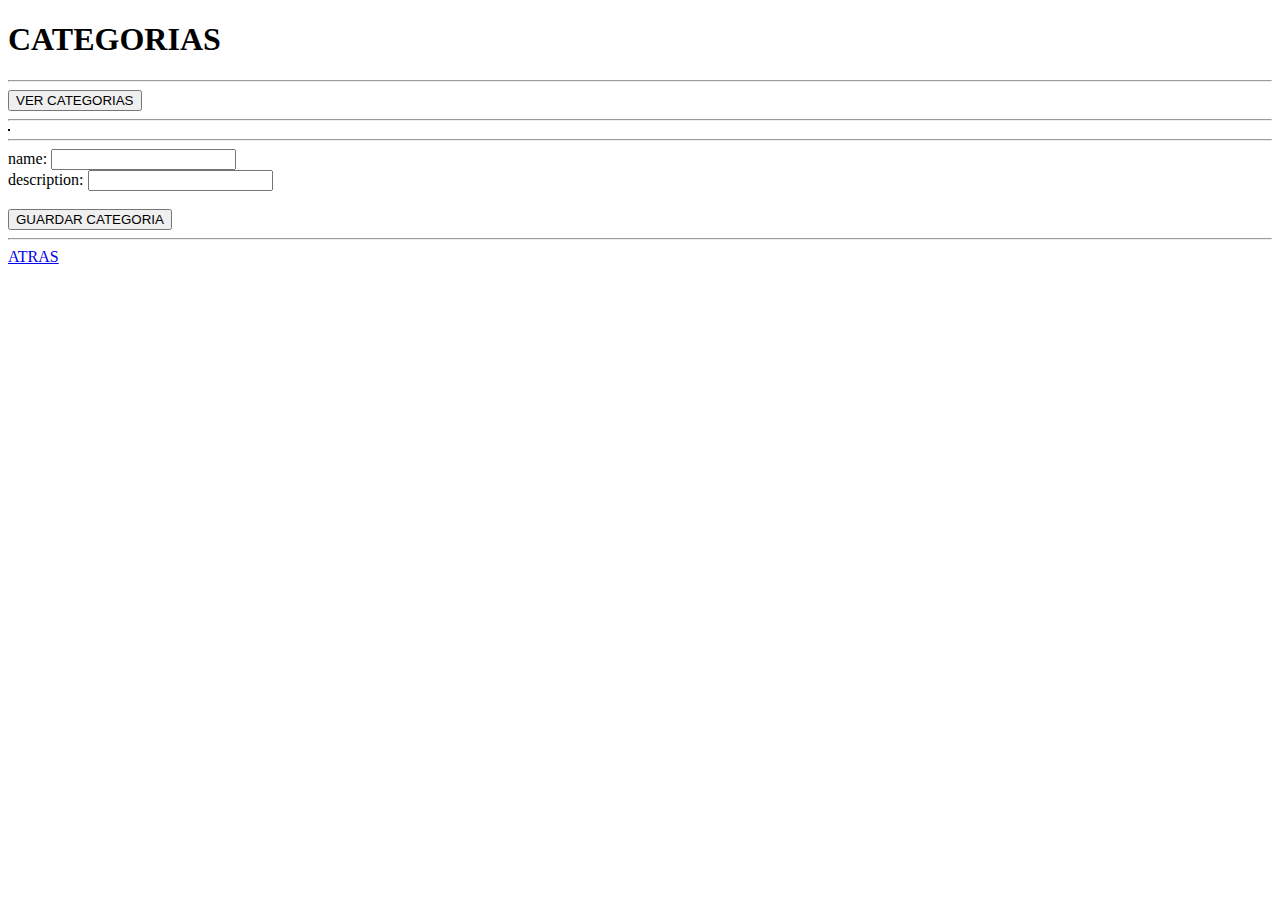
<file: src/main/resources/Public/CATEGORY.html>
<!DOCTYPE html>
<html lang="en">

    <style>
        table, th, td{
            border:1px solid black;
        }
    </style>    
    
<head>
    <meta charset="UTF-8">
    <title>CATEGORY</title>
    <script src="https://ajax.googleapis.com/ajax/libs/jquery/3.6.0/jquery.min.js"></script>
    <script type="text/javascript" src="categoryController.js"></script>
</head>
<body>
<h1>CATEGORIAS</h1>
<hr>
<button type="button" onclick="mostrarCategory()">VER CATEGORIAS</button>
<hr>
<table id="tabla"></table>
<hr>

name: <input type="text" id="categoryName"><br>
description: <input type="text" id="categoryDescription"><br>
<br>
<button type="button" onclick="guardarCategory()">GUARDAR CATEGORIA</button>

<hr>

<a href="index.html">ATRAS</a>
</body>
</html>
</file>
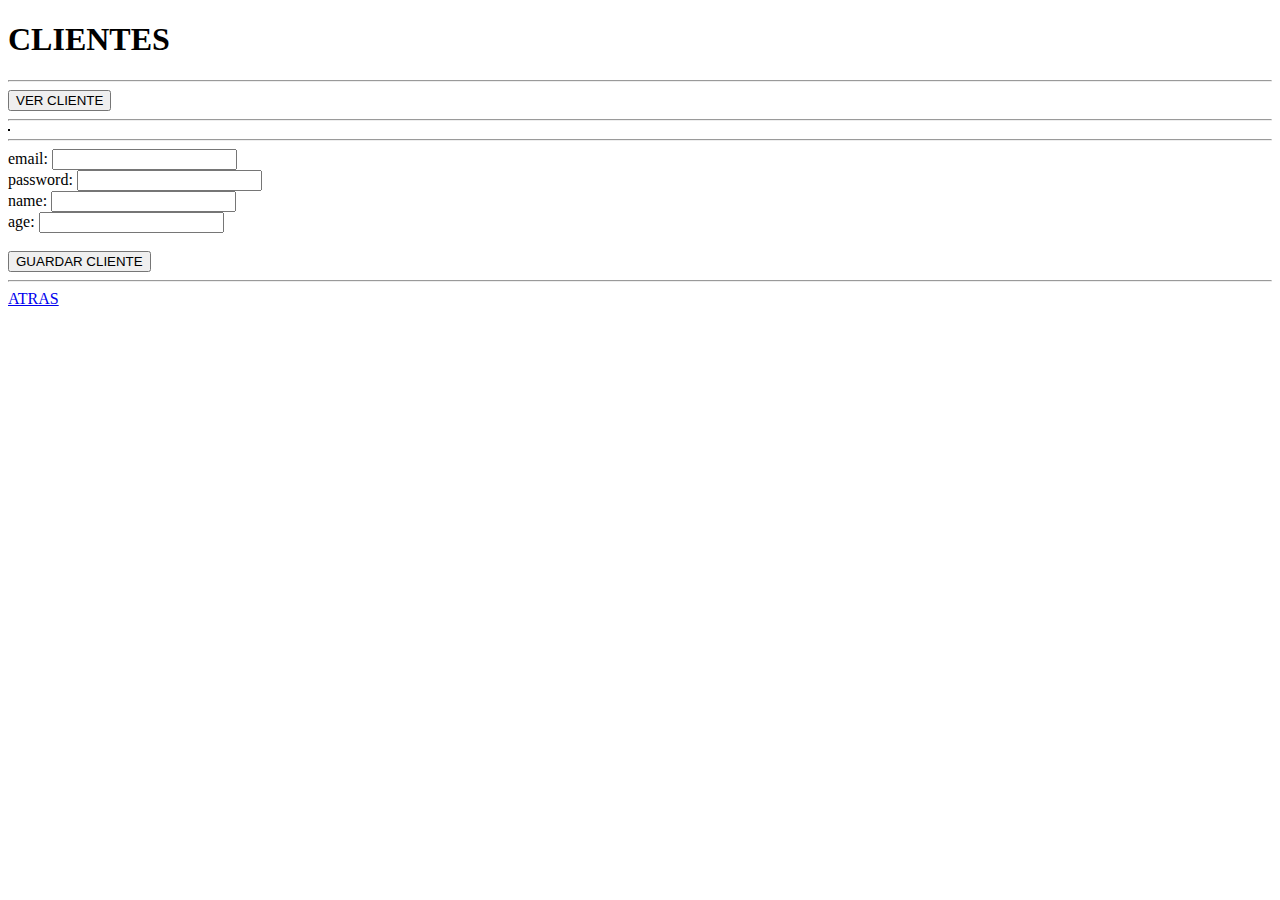
<file: src/main/resources/Public/CLIENT.html>
<!DOCTYPE html>
<html lang="en">
    <style>
        table, th, td{
            border:1px solid black;
        }
    </style> 
<head>
    <meta charset="UTF-8">
    <title>CLIENT</title>
    <script src="https://ajax.googleapis.com/ajax/libs/jquery/3.6.0/jquery.min.js"></script>
    <script type="text/javascript" src="clientController.js"></script>
</head>
<body>
<h1>CLIENTES</h1>
<hr>
<button type="button" onclick="mostrarClient()">VER CLIENTE</button>
<hr>
<table id="tabla"></table>
<hr>

email: <input type="text" id="clientEmail"><br>
password: <input type="text" id="clientPassword"><br>
name: <input type="text" id="clientName"><br>
age: <input type="text" id="clientAge"><br>

<br>
<button type="button" onclick="guardarClient()">GUARDAR CLIENTE</button>

<hr>

<a href="index.html">ATRAS</a>
</body>
</html>
</file>
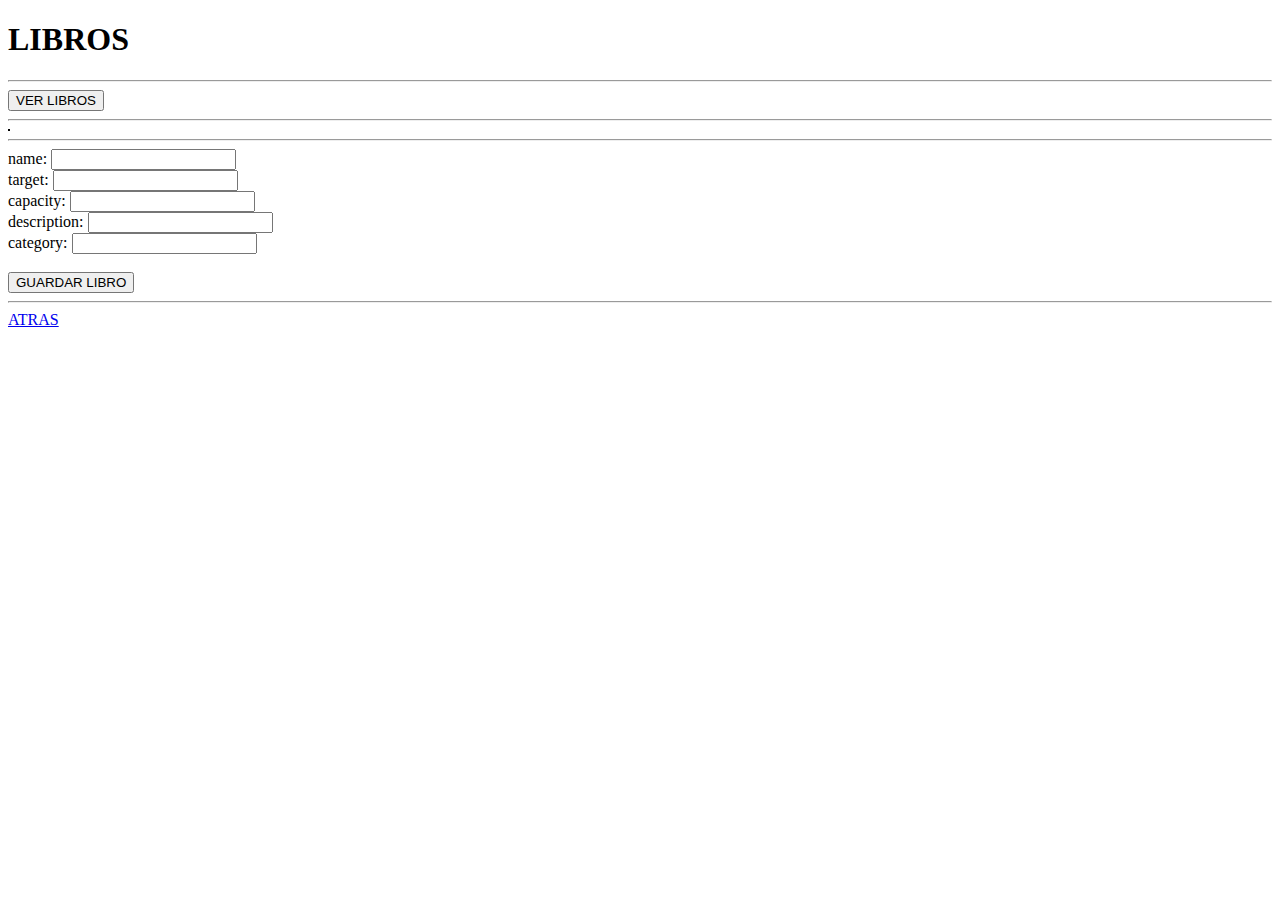
<file: src/main/resources/Public/LIB.html>
<!DOCTYPE html>
<html lang="en">
    <style>
        table, th, td{
            border:1px solid black;
        }
    </style> 
<head>
    <meta charset="UTF-8">
    <title>LIB</title>
    <script src="https://ajax.googleapis.com/ajax/libs/jquery/3.6.0/jquery.min.js"></script>
    <script type="text/javascript" src="libController.js"></script>
</head>
<body>
<h1>LIBROS</h1>
<hr>
<button type="button" onclick="mostrarLib()">VER LIBROS</button>
<hr>
<table id="tabla"></table>
<hr>

name: <input type="text" id="libName"><br>
target: <input type="text" id="libTarget"><br>
capacity: <input type="text" id="libCapacity"><br>
description: <input type="text" id="libDescription"><br>
category: <input type="text" id="libCategory"><br>
<br>
<button type="button" onclick="guardarLib()">GUARDAR LIBRO</button>

<hr>

<a href="index.html">ATRAS</a>
</body>
</html>
</file>
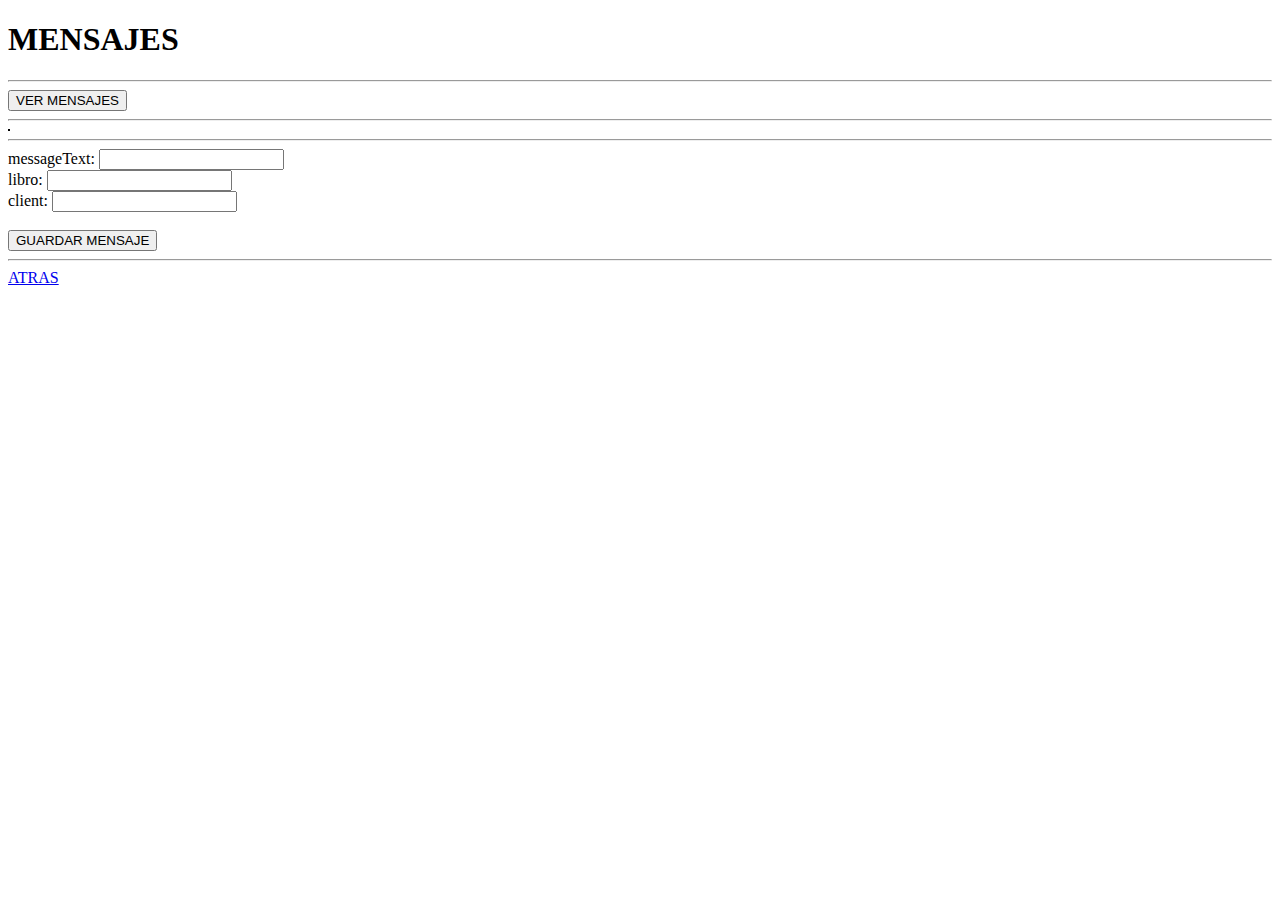
<file: src/main/resources/Public/MESSAGE.html>
<!DOCTYPE html>
<html lang="en">
    <style>
        table, th, td{
            border:1px solid black;
        }
    </style> 
<head>
    <meta charset="UTF-8">
    <title>MESSAGE</title>
    <script src="https://ajax.googleapis.com/ajax/libs/jquery/3.6.0/jquery.min.js"></script>
    <script type="text/javascript" src="messageController.js"></script>
</head>
<body>
<h1>MENSAJES</h1>
<hr>
<button type="button" onclick="mostrarMessage()">VER MENSAJES</button>
<hr>
<table id="tabla"></table>
<hr>

messageText: <input type="text" id="messageText"><br>
libro: <input type="text" id="messageLib"><br>
client: <input type="text" id="messageClient"><br>


<br>
<button type="button" onclick="guardarMessage()">GUARDAR MENSAJE</button>

<hr>

<a href="index.html">ATRAS</a>
</body>
</html>
</file>
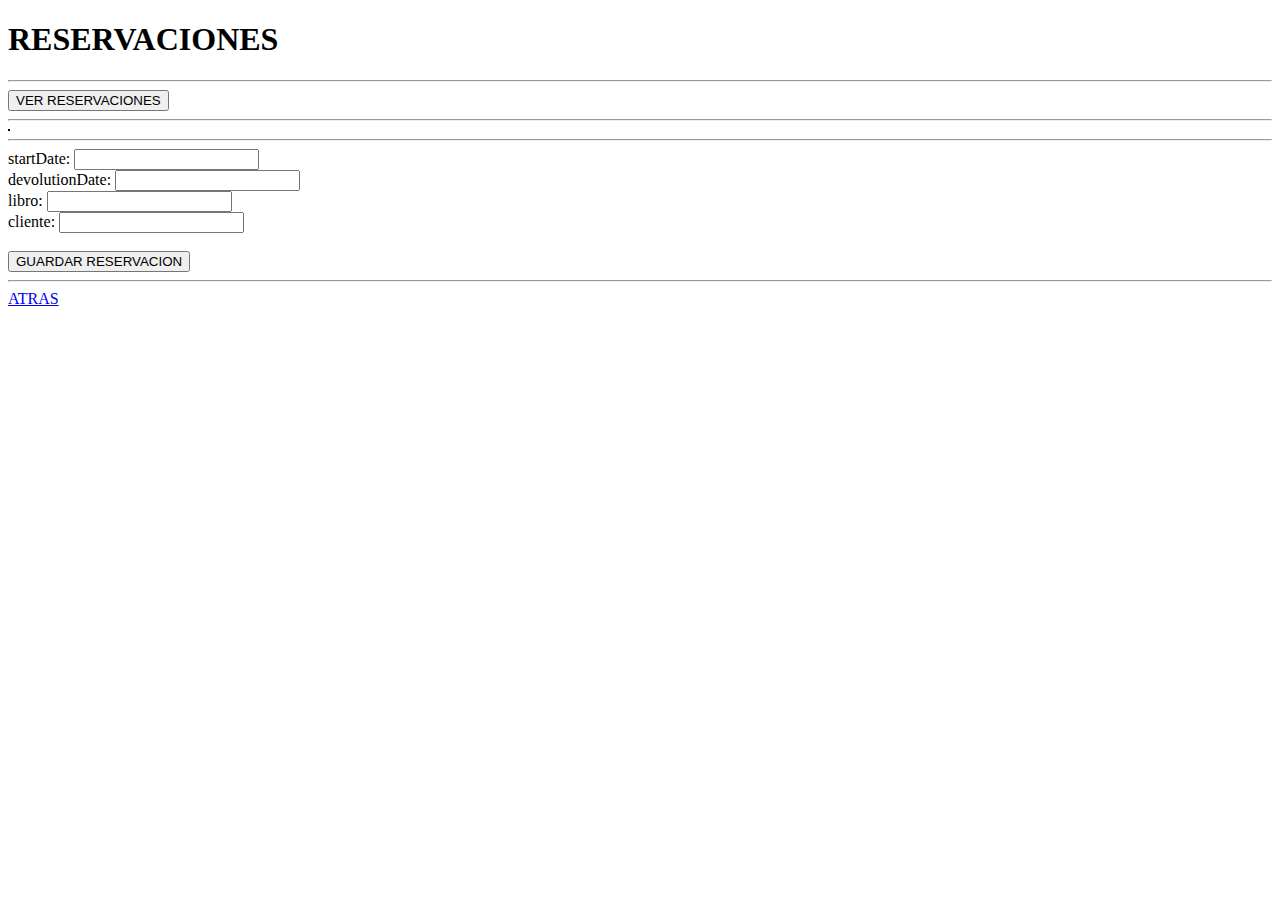
<file: src/main/resources/Public/RESERVATION.html>
<!DOCTYPE html>
<html lang="en">
    <style>
        table, th, td{
            border:1px solid black;
        }
    </style>
<head>
    <meta charset="UTF-8">
    <title>RESERVATION</title>
    <script src="https://ajax.googleapis.com/ajax/libs/jquery/3.6.0/jquery.min.js"></script>
    <script type="text/javascript" src="reservationController.js"></script>
</head>
<body>
<h1>RESERVACIONES</h1>
<hr>
<button type="button" onclick="mostrarReservation()">VER RESERVACIONES</button>
<hr>
<table id="tabla"></table>
<hr>

startDate: <input type="text" id="startDate"><br>
devolutionDate: <input type="text" id="devolutionDate"><br>
libro: <input type="text" id="reservationLib"><br>
cliente: <input type="text" id="reservationClient"><br>


<br>
<button type="button" onclick="guardarReservation()">GUARDAR RESERVACION</button>

<hr>

<a href="index.html">ATRAS</a>
</body>
</html>
</file>
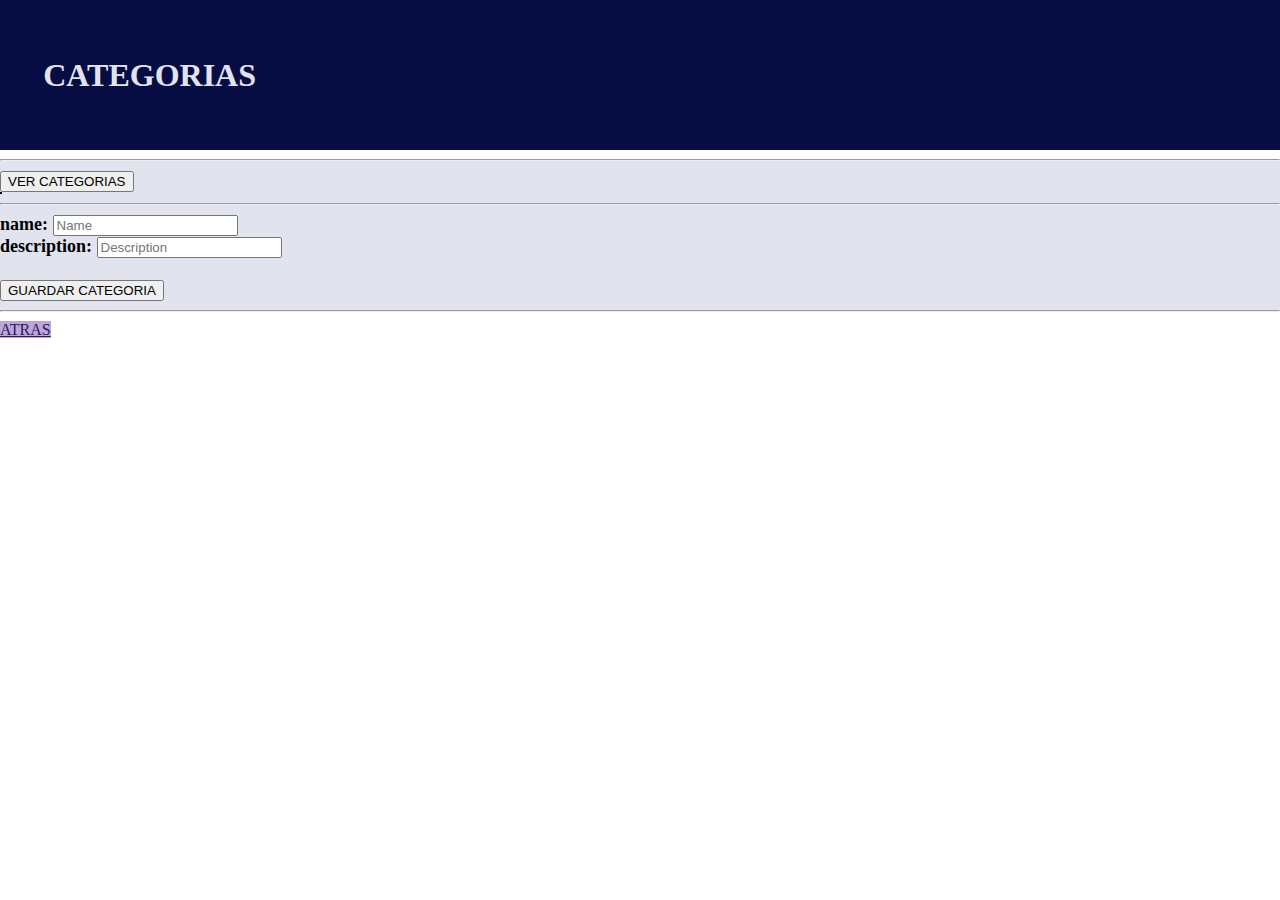
<file: src/main/resources/static/CATEGORY.html>
<!DOCTYPE html>
<html lang="en">

    <style>
        table, th, td{
            border:1px solid black;
        }
    </style>    
    
<head>
    <meta charset="UTF-8">
    <title>CATEGORY</title>
    <script src="https://ajax.googleapis.com/ajax/libs/jquery/3.6.0/jquery.min.js"></script>
    <script type="text/javascript" src="categoryController.js"></script>
    <link rel="stylesheet" href="tablasEstilos.css" type="text/css">
</head>
<body>
<header class="contheader">
    <div class="titulologo">
        <div class="logo"></div>
        <div class="titulo"><h1>CATEGORIAS</h1></div>
    </div>
</header>
<div class="Entradas">
<hr>
<button type="button" onclick="mostrarCategory()">VER CATEGORIAS</button>

<table class="table" id="tabla"></table>
<hr>

    <b>name:</b> <input type="text" id="categoryName" placeholder="Name"><br>
    <b>description: </b><input type="text" id="categoryDescription" placeholder="Description"><br>

<br>
<button type="button" onclick="guardarCategory()">GUARDAR CATEGORIA</button>

<hr>
</div>
<a href="index.html">ATRAS</a>
</body>
</html>
</file>
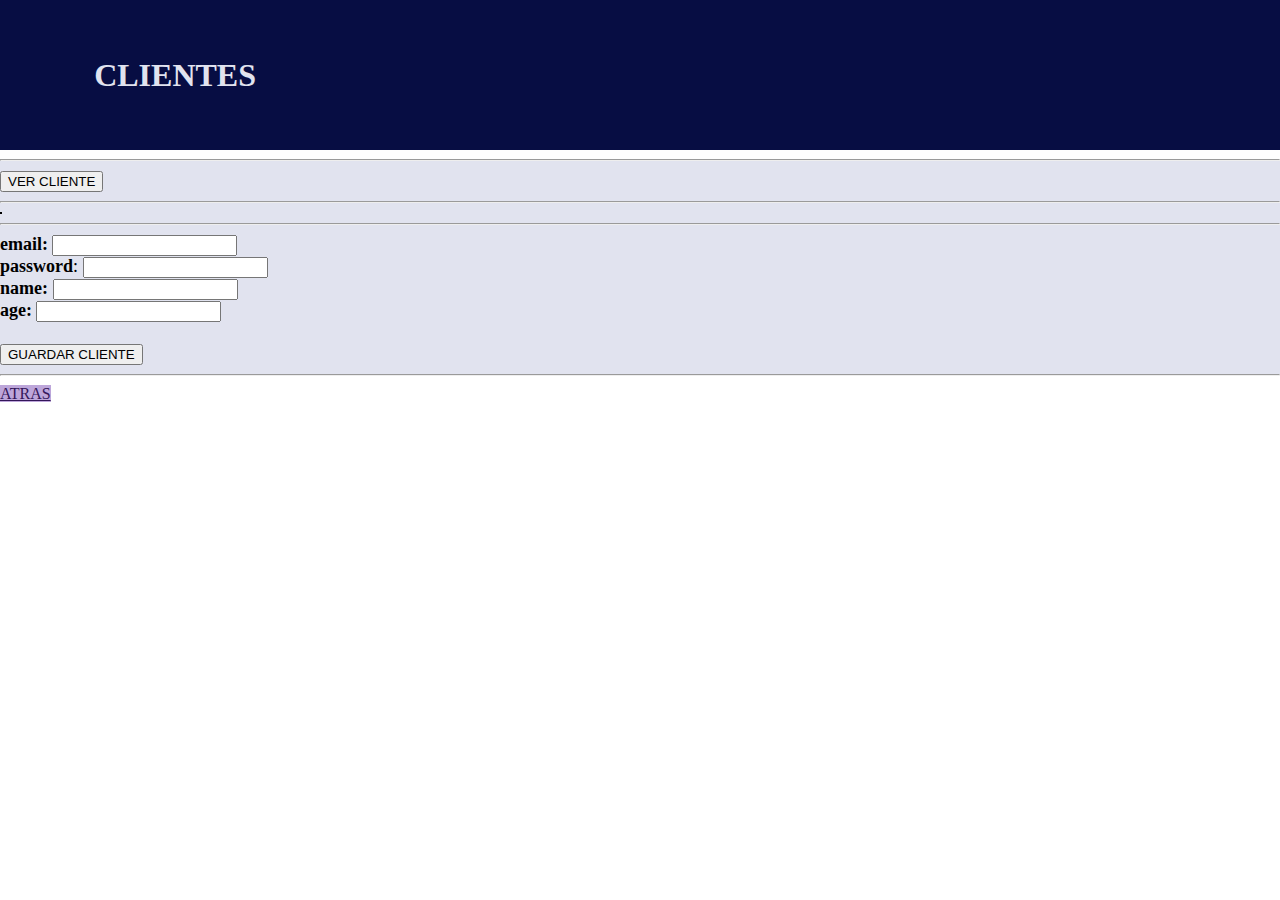
<file: src/main/resources/static/CLIENT.html>
<!DOCTYPE html>
<html lang="en">
    <style>
        table, th, td{
            border:1px solid black;
        }
    </style> 
<head>
    <meta charset="UTF-8">
    <title>CLIENT</title>
    <script src="https://ajax.googleapis.com/ajax/libs/jquery/3.6.0/jquery.min.js"></script>
    <script type="text/javascript" src="clientController.js"></script>
    <link rel="stylesheet" href="tablasEstilos.css" type="text/css">
</head>
<body>
<header class="contheader">
    <div class="titulologo">
        <div class="logo"></div>
        <div class="titulo"><h1>CLIENTES</h1></div>
    </div>
</header>
<div class="Entradas">
<hr>
<button type="button" onclick="mostrarClient()">VER CLIENTE</button>
<hr>
<table class="table" id="tabla"></table>
<hr>

    <b>email:</b> <input type="text" id="clientEmail"><br>
    <b>password</b>: <input type="text" id="clientPassword"><br>
    <b>name:</b> <input type="text" id="clientName"><br>
    <b>age:</b> <input type="text" id="clientAge"><br>

<br>
<button type="button" onclick="guardarClient()">GUARDAR CLIENTE</button>

<hr>
</div>
<a href="index.html">ATRAS</a>
</body>
</html>
</file>
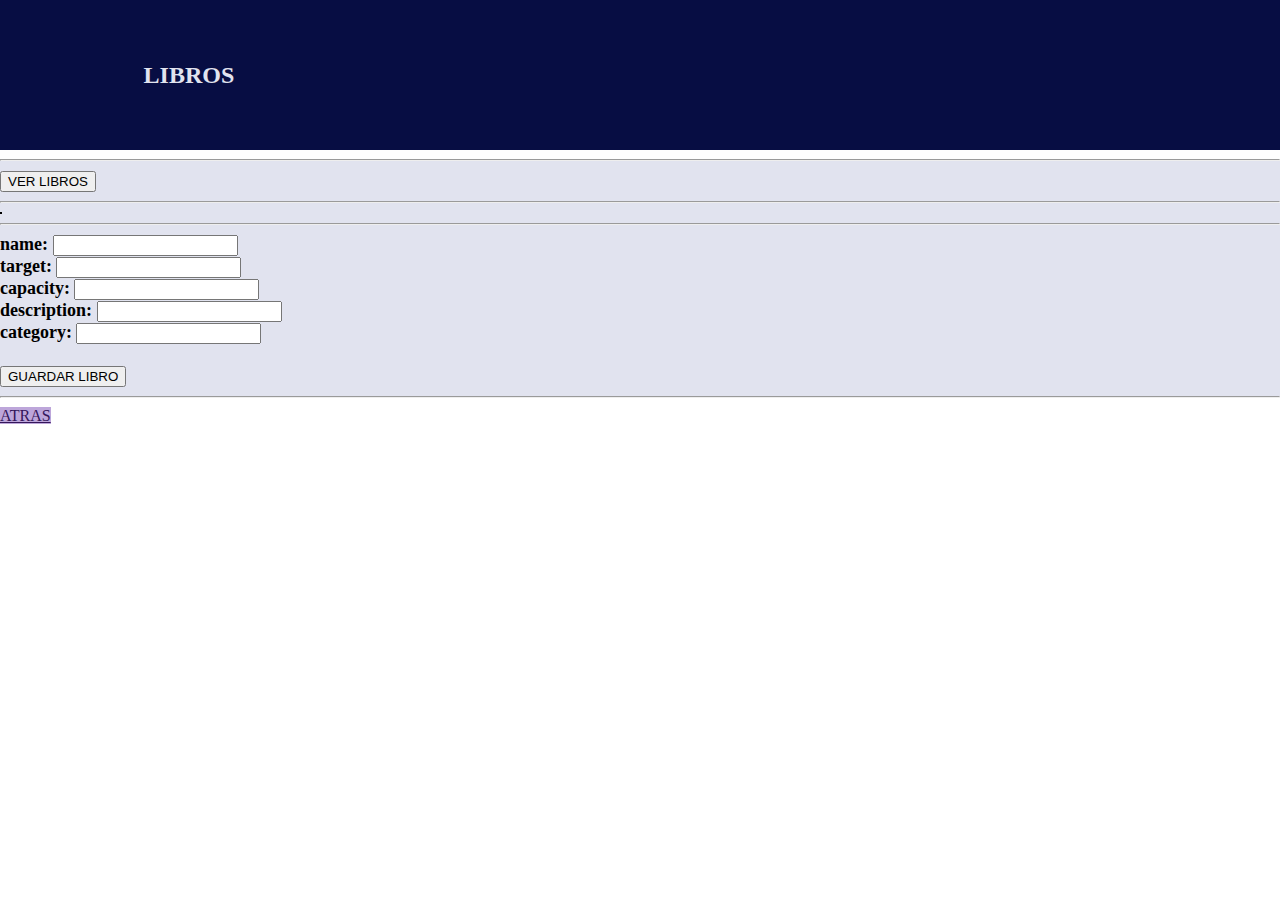
<file: src/main/resources/static/LIB.html>
<!DOCTYPE html>
<html lang="en">
    <style>
        table, th, td{
            border:1px solid black;
        }
    </style> 
<head>
    <meta charset="UTF-8">
    <title>LIB</title>
    <script src="https://ajax.googleapis.com/ajax/libs/jquery/3.6.0/jquery.min.js"></script>
    <script type="text/javascript" src="libController.js"></script>
    <link rel="stylesheet" href="tablasEstilos.css" type="text/css">
</head>
<body>
<header class="contheader">
    <div class="titulologo">
        <div class="logo"></div>
        <div class="titulo"><h2>LIBROS</h2></div>
    </div>
</header>
<div class="Entradas">
<hr>
<button type="button" onclick="mostrarLib()">VER LIBROS</button>
<hr>
<table  class="table" id="tabla"></table>
<hr>

    <b>name:</b> <input type="text" id="libName"><br>
    <b>target:</b> <input type="text" id="libTarget"><br>
    <b>capacity:</b> <input type="text" id="libCapacity"><br>
    <b>description:</b> <input type="text" id="libDescription"><br>
    <b>category:</b> <input type="text" id="libCategory"><br>
<br>
<button type="button" onclick="guardarLib()">GUARDAR LIBRO</button>

<hr>
</div>
<a href="index.html">ATRAS</a>
</body>
</html>
</file>
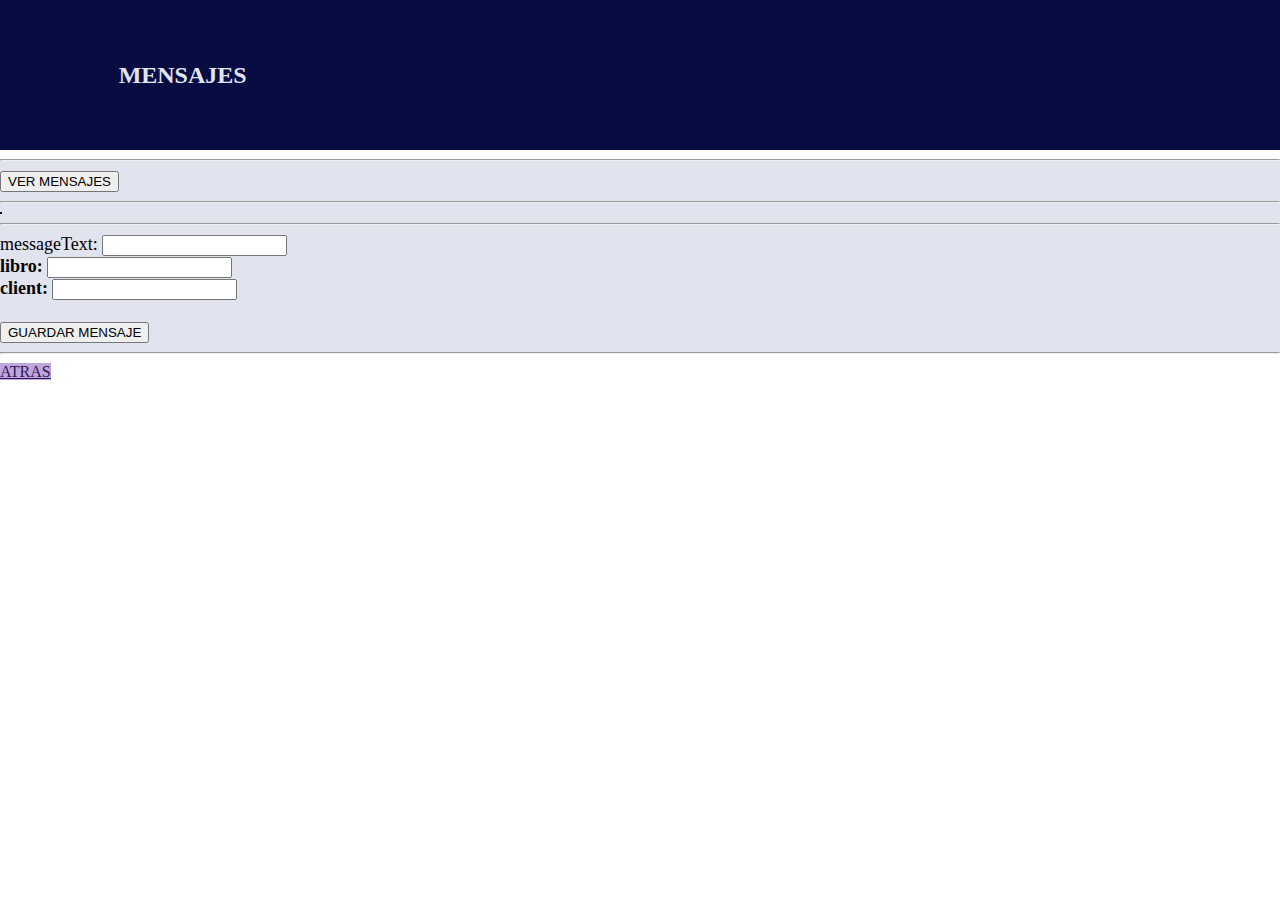
<file: src/main/resources/static/MESSAGE.html>
<!DOCTYPE html>
<html lang="en">
    <style>
        table, th, td{
            border:1px solid black;
        }
    </style> 
<head>
    <meta charset="UTF-8">
    <title>MESSAGE</title>
    <script src="https://ajax.googleapis.com/ajax/libs/jquery/3.6.0/jquery.min.js"></script>
    <script type="text/javascript" src="messageController.js"></script>
    <link rel="stylesheet" href="tablasEstilos.css" type="text/css">
</head>
<body>
<header class="contheader">
    <div class="titulologo">
        <div class="logo"></div>
        <div class="titulo"><h2>MENSAJES</h2></div>
    </div>
</header>
<div class="Entradas">
<hr>
<button type="button" onclick="mostrarMessage()">VER MENSAJES</button>
<hr>
<table class="table" id="tabla"></table>
<hr>

messageText: <input type="text" id="messageText"><br>
    <b>libro:</b> <input type="text" id="messageLib"><br>
    <b>client:</b> <input type="text" id="messageClient"><br>


<br>
<button type="button" onclick="guardarMessage()">GUARDAR MENSAJE</button>

<hr>
</div>
<a href="index.html">ATRAS</a>
</body>
</html>
</file>
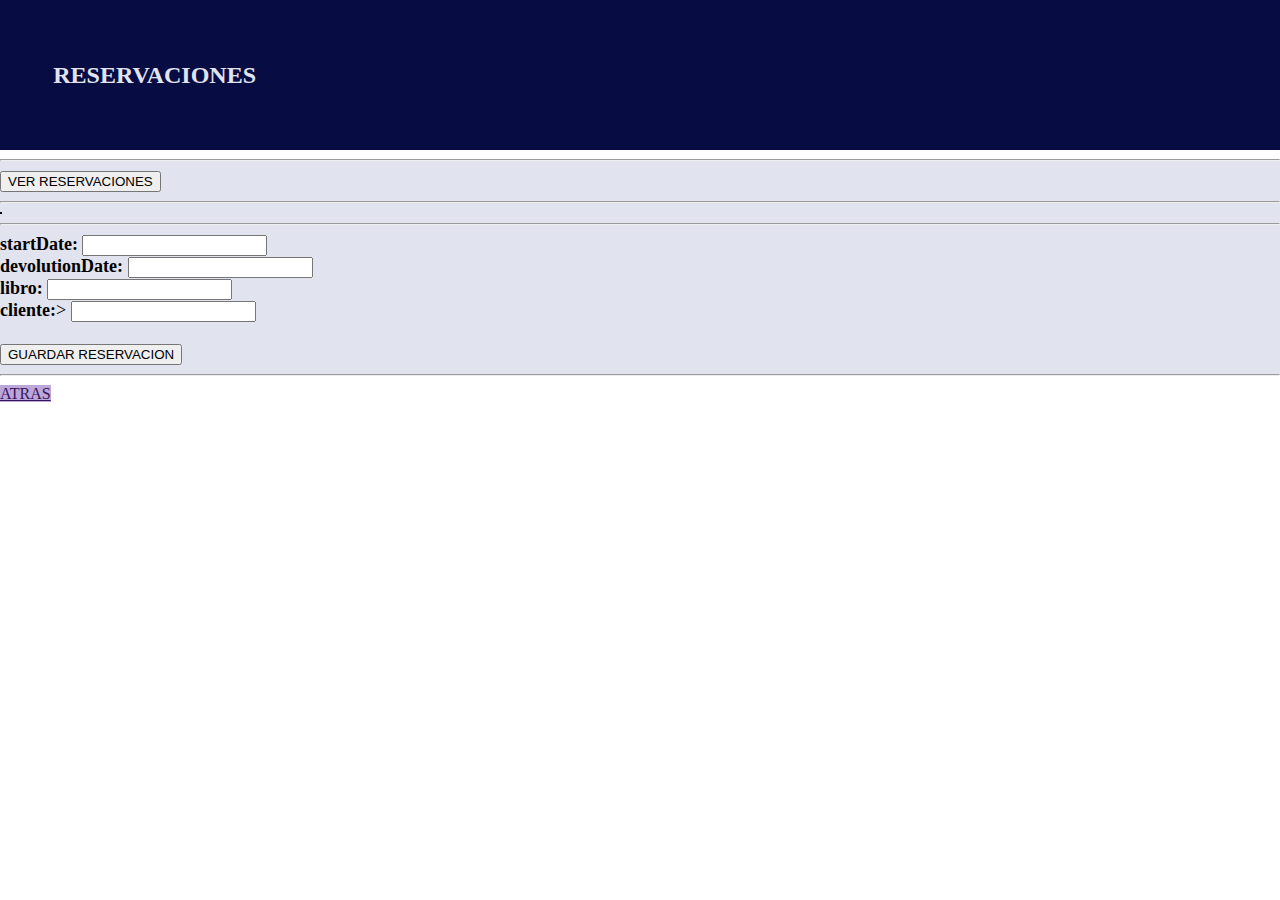
<file: src/main/resources/static/RESERVATION.html>
<!DOCTYPE html>
<html lang="en">
    <style>
        table, th, td{
            border:1px solid black;
        }
    </style>
<head>
    <meta charset="UTF-8">
    <title>RESERVATION</title>
    <script src="https://ajax.googleapis.com/ajax/libs/jquery/3.6.0/jquery.min.js"></script>
    <script type="text/javascript" src="reservationController.js"></script>
    <link rel="stylesheet" href="tablasEstilos.css" type="text/css">
</head>
<body>
<header class="contheader">
    <div class="titulologo">
        <div class="logo"></div>
        <div class="titulo"><h2>RESERVACIONES</h2></div>
    </div>
</header>
<div class="Entradas">
<hr>
<button type="button" onclick="mostrarReservation()">VER RESERVACIONES</button>
<hr>
<table class="table" id="tabla"></table>
<hr>

    <b>startDate:</b> <input type="text" id="startDate"><br>
    <b>devolutionDate:</b> <input type="text" id="devolutionDate"><br>
    <b>libro:</b> <input type="text" id="reservationLib"><br>
    <b>cliente:</b>> <input type="text" id="reservationClient"><br>


<br>
<button type="button" onclick="guardarReservation()">GUARDAR RESERVACION</button>

<hr>
</div>
<a href="index.html">ATRAS</a>
</body>
</html>
</file>
<file: src/main/resources/static/tablasEstilos.css>
body{
    background-image:url("https://www.solofondos.com/wp-content/uploads/2022/02/interior-biblioteca-sala-vacia-leer-libros-estantes-madera_33099-1722.jpg");
    background-size: cover;
    margin:0;
    padding:0;
}
.contheader{
    background-color:rgb(7,13,67);
    height:150px;
    display: flex;
    align-items: center;
}

.titulologo{
    background-color:transparent;
    color:rgb(225,227,239);
    width:20%;
    height:60px;
    margin-right:20px;
    display: flex;
    justify-content: space-evenly;
    align-items:center;
    font-family:'Franklin Gothic Medium','Arial Narrow';
    font-size: 16px;
}

.logo {
    background-image: url("https://leonautas.files.wordpress.com/2019/10/biblioteca-logo.png");
    width: 100px;
    height: 100px;
    background-size: contain;
    background-repeat: no-repeat;
    margin-top: 50px;
}
.table{
    background:rgb(225,227,239);
    font-family:'Franklin Gothic Medium','Arial Narrow';
    font-size: 18px;
}
a:link {
    color: #34165A;
    background: #BDA6DA;
}
a:focus {
    border-bottom: 1px solid;
    background: #BDA6DA;
}

a:hover {
    border-bottom: 1px solid;
    background: #BDA6DA;
}

a:active {
    background: #34165A;
    color: #BDA6DA;
}
.Entradas{
    background:rgb(225,227,239);
    font-family:'Franklin Gothic Medium','Arial Narrow';
    font-size: 18px;
}
</file>
